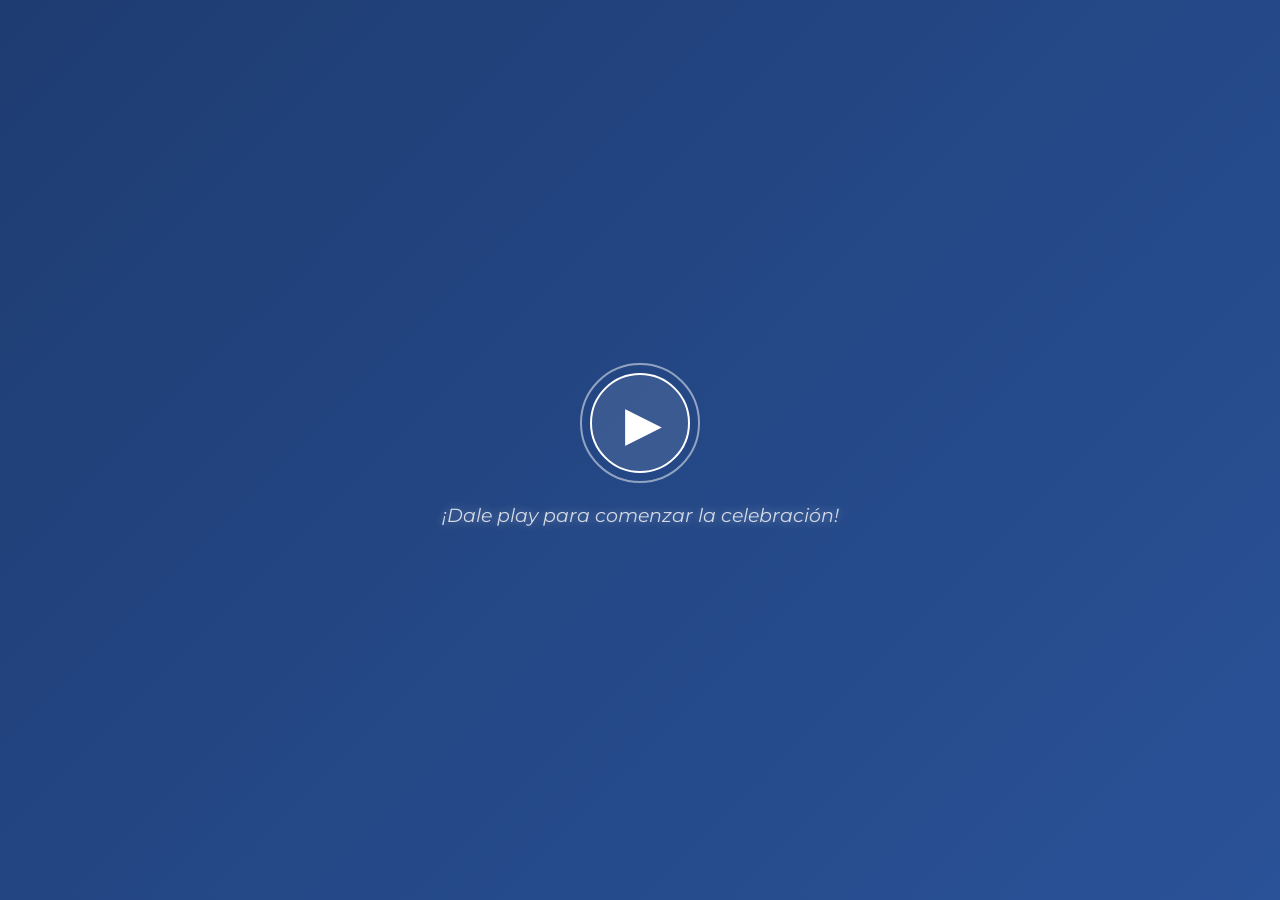
<file: Cumple 50 adriana 2/index.html>
<!DOCTYPE html>
<html lang="es">
<head>
  <meta charset="UTF-8" />
  <meta name="viewport" content="width=device-width, initial-scale=1.0"/>
  <title>Invitación Cumpleaños Adriana</title>
  <link rel="stylesheet" href="cumple.css" />
  <link rel="icon" href="data:image/svg+xml,<svg xmlns=%22http://www.w3.org/2000/svg%22 viewBox=%220 0 100 100%22><text y=%22.9em%22 font-size=%2290%22>🎂</text></svg>">
  <link rel="preconnect" href="https://fonts.googleapis.com">
  <link rel="preconnect" href="https://fonts.gstatic.com" crossorigin>
  <link href="https://fonts.googleapis.com/css2?family=Dancing+Script:wght@700&family=Montserrat:wght@400;700&family=Pacifico&family=Great+Vibes&display=swap" rel="stylesheet">
</head>
<body>
  <!-- Fondos -->
  <div class="stars"></div>
  <div class="twinkling"></div>
  
  <!-- Pantalla inicial -->
  <div class="initial-screen" id="initialScreen">
    <div class="play-container">
      <button id="playBtn">
        <span class="play-icon">▶</span>
      </button>
      <div class="play-ring"></div>
    </div>
    <p class="daleplay">¡Dale play para comenzar la celebración!</p>
  </div>
  
  <!-- Contenido principal -->
  <div class="content" id="mainContent">
    <div class="card">
      <!-- Encabezado de la tarjeta -->
      <div class="card-header">
        <div class="top-text">Te invito a festejar mi cumple</div>
        
        <div class="name-age">
          <div class="name">Adri</div>
          <div class="age">50</div>
        </div>
        
        <div class="bottom-text">Tu presencia es el mejor regalo</div>
      </div>
      
      <!-- Sección de celebración -->
      <div class="celebration-section">
        <div class="celebration-title">
          <span class="number">50</span>
          <span class="text">AÑOS</span>
          <span class="subtext">DE EXPERIENCIA</span>
        </div>
        
        <div class="life-days">
          <span class="dots">•••••••</span>
          <span class="days">18,268 Días de VIDA</span>
          <span class="dots">•••••••</span>
        </div>
        
        <div class="highlight-box">
          <div class="arrows">&raquo;</div>
          <div class="center-text">1 MUJER INCREÍBLE</div>
          <div class="arrows">&laquo;</div>
        </div>
        
        <div class="achievements">
          <div class="achievement">
            <span class="number">3</span>
            <span class="text">Hijos</span>
            <span class="highlight">MARAVILLOSOS</span>
          </div>
        </div>
        
        <div class="friends-section">
          <span class="friends">LOS MEJORES AMIGOS</span>
        </div>
        
        <div class="blessed-life">
          <span class="dots">••••</span>
          <span class="blessed">UNA VIDA BENDECIDA</span>
          <span class="dots">••••</span>
        </div>
        
        <div class="best-to-come">
          <span>¡LO MEJOR AUN ESTÁ POR LLEGAR!</span>
        </div>
        
        <div class="invitation-text">
          <p>Ven a Celebrar Conmigo</p>
          <p>esta Maravillosa <span>ETAPA</span> de mi Vida</p>
        </div>
      </div>
      
      <!-- Detalles del evento -->
      <div class="event-section">
        <p class="fecha">19 de JULIO, 2025</p>
        <div class="event-details">
          Te espero el <span class="highlight">19.07.25</span> a las <span class="highlight">21:30hs</span>
          <br>
          en <span class="highlight location">Salón NYS - Ana Cabrera de snaider num 100</span>
        </div>
        
        <div class="countdown-container">
          <div id="countdown"></div>
          <div class="countdown-labels">
            <span>DÍAS</span>
            <span>HORAS</span>
            <span>MIN</span>
            <span>SEG</span>
          </div>
        </div>
      </div>
      
      <!-- Información de pago -->
      <div class="payment-info">
        <div class="card-value">Valor de la tarjeta: $20.000</div>
        <div class="payment-method">
          Confirmar presencia con el pago mediante transferencia al alias
          <br>
          <span class="alias">pelu.lammas.mp</span> o efectivo.
        </div>
        <div class="confirmation">
          Enviar comprobante al <span class="phone">381 582-6251</span>
        </div>
      </div>
      
      <!-- Botón de confirmación -->
      <div class="rsvp">
        <button id="confirmBtn">Confirmar Asistencia</button>
      </div>
    </div>
  </div>

  <script src="cumple.js"></script>
</body>
</html>
</file>
<file: Cumple 50 adriana 2/cumple.css>
* {
  margin: 0;
  padding: 0;
  box-sizing: border-box;
}

body {
  height: 100vh;
  overflow: hidden;
  font-family: 'Montserrat', sans-serif;
  color: white;
  text-align: center;
  background: linear-gradient(135deg, #1e3c72 0%, #2a5298 100%);
  transition: background 1.5s ease;
  position: relative;
}

/* Fondo estrellado */
.stars, .twinkling {
  position: absolute;
  top: 0; left: 0;
  width: 100%;
  height: 100%;
  display: block;
  z-index: 0;
}

.stars {
  background: #000;
  background-image: radial-gradient(white 1px, transparent 1px);
  background-size: 50px 50px;
}

.twinkling {
  background: transparent;
  background-image: radial-gradient(white 1px, transparent 1px);
  background-size: 30px 30px;
  animation: moveTwinkling 50s linear infinite;
}

@keyframes moveTwinkling {
  from { background-position: 0 0; }
  to { background-position: -1000px 500px; }
}

/* Pantalla inicial */
.initial-screen {
  position: absolute;
  top: 0;
  left: 0;
  width: 100%;
  height: 100%;
  display: flex;
  flex-direction: column;
  justify-content: center;
  align-items: center;
  z-index: 10;
  background: linear-gradient(135deg, #1e3c72 0%, #2a5298 100%);
  transition: opacity 1s ease, transform 1s ease;
}

.play-container {
  position: relative;
  width: 100px;
  height: 100px;
  margin-bottom: 30px;
}

#playBtn {
  position: absolute;
  top: 0;
  left: 0;
  width: 100%;
  height: 100%;
  font-size: 3rem;
  background: rgba(255, 255, 255, 0.1);
  color: white;
  border: 2px solid white;
  border-radius: 50%;
  cursor: pointer;
  transition: all 0.5s ease;
  z-index: 2;
  display: flex;
  justify-content: center;
  align-items: center;
}

.play-icon {
  transform: translateX(3px);
}

#playBtn:hover {
  transform: scale(1.05);
  background: rgba(255, 255, 255, 0.2);
  box-shadow: 0 0 20px rgba(255, 255, 255, 0.3);
}

.play-ring {
  position: absolute;
  top: -10px;
  left: -10px;
  width: calc(100% + 20px);
  height: calc(100% + 20px);
  border: 2px solid rgba(255, 255, 255, 0.5);
  border-radius: 50%;
  animation: pulseRing 2s infinite;
  z-index: 1;
}

@keyframes pulseRing {
  0% { transform: scale(1); opacity: 0.7; }
  50% { transform: scale(1.1); opacity: 0.3; }
  100% { transform: scale(1); opacity: 0.7; }
}

.daleplay {
  font-style: italic;
  font-size: 1.2rem;
  opacity: 0.8;
  text-shadow: 0 0 10px rgba(255, 255, 255, 0.5);
  animation: fadeInOut 2s infinite alternate;
}

@keyframes fadeInOut {
  0% { opacity: 0.5; }
  100% { opacity: 1; }
}

/* Contenido principal */
.content {
  position: relative;
  z-index: 5;
  display: flex;
  justify-content: center;
  align-items: flex-start;
  height: 100vh;
  opacity: 0;
  pointer-events: none;
  transition: opacity 1.5s ease;
  overflow-y: auto;
  padding: 20px 0;
}

.content.visible {
  opacity: 1;
  pointer-events: auto;
}

.card {
  background-image: linear-gradient(rgba(0, 0, 0, 0.7), rgba(0, 0, 0, 0.7)), 
                    url('https://images.unsplash.com/photo-1527529482837-4698179dc6ce?ixlib=rb-1.2.1&auto=format&fit=crop&w=1050&q=80');
  background-size: cover;
  background-position: center;
  border-radius: 20px;
  padding: 30px;
  max-width: 90%;
  width: 500px;
  box-shadow: 0 10px 30px rgba(0, 0, 0, 0.3);
  position: relative;
  overflow: hidden;
  border: 1px solid rgba(255, 255, 255, 0.1);
  margin: 20px auto;
}

/* Secciones de la tarjeta */
.card-header {
  margin-bottom: 30px;
  animation: fadeIn 1s ease;
}

@keyframes fadeIn {
  from { opacity: 0; transform: translateY(-20px); }
  to { opacity: 1; transform: translateY(0); }
}

.top-text {
  font-family: 'Great Vibes', cursive;
  font-size: 1.4rem;
  margin-bottom: 15px;
  color: white;
  text-shadow: 0 2px 4px rgba(0, 0, 0, 0.5);
}

.name-age {
  margin-bottom: 15px;
}

.name {
  font-family: 'Dancing Script', cursive;
  font-size: 3.5rem;
  font-weight: 700;
  line-height: 1;
  color: white;
  text-shadow: 0 2px 4px rgba(0, 0, 0, 0.5);
}

.age {
  font-size: 7rem;
  font-weight: 300;
  line-height: 1;
  color: rgba(255, 255, 255, 0.7);
  margin-top: -10px;
  margin-bottom: 10px;
  text-shadow: 0 2px 8px rgba(0, 0, 0, 0.5);
}

.bottom-text {
  font-family: 'Great Vibes', cursive;
  font-size: 1.4rem;
  margin-bottom: 20px;
  color: white;
  text-shadow: 0 2px 4px rgba(0, 0, 0, 0.5);
}

/* Sección de celebración */
.celebration-section {
  margin: 30px 0;
  padding: 20px;
  background: rgba(0, 0, 0, 0.3);
  border-radius: 15px;
  border: 1px solid rgba(255, 255, 255, 0.1);
  opacity: 0;
  transform: translateY(20px);
  transition: opacity 0.8s ease, transform 0.8s ease;
}

.celebration-section.visible {
  opacity: 1;
  transform: translateY(0);
}

.celebration-title {
  display: flex;
  flex-direction: column;
  align-items: center;
  margin-bottom: 15px;
}

.celebration-title .number {
  font-size: 3.5rem;
  font-weight: bold;
  line-height: 1;
  color: white;
  text-shadow: 0 0 10px rgba(255, 255, 255, 0.5);
}

.celebration-title .text {
  font-size: 1.8rem;
  font-weight: bold;
  letter-spacing: 3px;
}

.celebration-title .subtext {
  font-size: 0.9rem;
  letter-spacing: 2px;
  opacity: 0.8;
  margin-top: 5px;
}

.life-days {
  margin: 15px 0;
  display: flex;
  justify-content: center;
  align-items: center;
  flex-wrap: wrap;
}

.life-days .dots {
  color: #ffc107;
  letter-spacing: 2px;
  margin: 0 5px;
}

.life-days .days {
  font-size: 1.2rem;
  font-weight: bold;
  color: #ffc107;
  padding: 0 10px;
}

.highlight-box {
  display: flex;
  justify-content: center;
  align-items: center;
  margin: 20px 0;
}

.highlight-box .arrows {
  font-size: 2rem;
  color: #ffc107;
  margin: 0 15px;
}

.highlight-box .center-text {
  font-size: 1.5rem;
  font-weight: bold;
  letter-spacing: 1px;
}

.achievements {
  display: flex;
  justify-content: center;
  margin: 20px 0;
  flex-wrap: wrap;
}

.achievement {
  display: flex;
  flex-direction: column;
  margin: 10px;
}

.achievement .number {
  font-size: 2rem;
  font-weight: bold;
}

.achievement .text {
  font-size: 1rem;
}

.achievement .highlight {
  font-size: 1.2rem;
  font-weight: bold;
  color: #ffc107;
}

.friends-section {
  margin: 20px 0;
}

.friends {
  font-size: 1.3rem;
  font-weight: bold;
  color: #ff69b4;
  letter-spacing: 1px;
}

.blessed-life {
  margin: 15px 0;
  display: flex;
  justify-content: center;
  align-items: center;
  flex-wrap: wrap;
}

.blessed-life .dots {
  color: white;
  letter-spacing: 2px;
  margin: 0 5px;
}

.blessed-life .blessed {
  font-size: 1.2rem;
  font-weight: bold;
  padding: 0 10px;
}

.best-to-come {
  margin: 20px 0;
  font-size: 1.3rem;
  font-weight: bold;
  color: #ffc107;
  letter-spacing: 1px;
  text-shadow: 0 0 10px rgba(255, 193, 7, 0.5);
}

.invitation-text {
  margin: 20px 0 10px;
  font-family: 'Pacifico', cursive;
  font-size: 1.2rem;
  line-height: 1.5;
}

.invitation-text span {
  font-weight: bold;
  color: #ff69b4;
}

/* Sección de detalles del evento */
.event-section {
  margin: 30px 0;
  padding: 20px;
  background: rgba(0, 0, 0, 0.3);
  border-radius: 15px;
  border: 1px solid rgba(255, 255, 255, 0.1);
  opacity: 0;
  transform: translateY(20px);
  transition: opacity 0.8s ease, transform 0.8s ease;
}

.event-section.visible {
  opacity: 1;
  transform: translateY(0);
}

.fecha {
  font-size: 1.2rem;
  letter-spacing: 0.2em;
  margin: 15px 0;
  font-weight: bold;
}

.event-details {
  font-size: 1.1rem;
  line-height: 1.6;
  margin: 20px 0;
  color: white;
  text-shadow: 0 1px 3px rgba(0, 0, 0, 0.5);
}

.highlight {
  color: #ffc107;
  font-weight: 600;
}

.location {
  display: inline-block;
  margin-top: 5px;
}

.countdown-container {
  margin: 20px 0;
  padding: 15px;
  border-radius: 10px;
  border: 1px solid rgba(255, 255, 255, 0.1);
}

#countdown {
  font-weight: bold;
  font-size: 1.8rem;
  display: flex;
  justify-content: center;
  gap: 20px;
}

.countdown-labels {
  display: flex;
  justify-content: center;
  gap: 20px;
  font-size: 0.8rem;
  margin-top: 5px;
  opacity: 0.7;
}

.countdown-labels span {
  width: 50px;
  text-align: center;
}

/* Información de pago */
.payment-info {
  background-color: rgba(0, 0, 0, 0.3);
  padding: 15px;
  border-radius: 15px;
  font-size: 0.9rem;
  line-height: 1.4;
  margin: 30px 0;
  color: white;
  border: 1px solid rgba(255, 255, 255, 0.1);
  opacity: 0;
  transform: translateY(20px);
  transition: opacity 0.8s ease, transform 0.8s ease;
}

.payment-info.visible {
  opacity: 1;
  transform: translateY(0);
}

.card-value {
  font-weight: 600;
  margin-bottom: 10px;
}

.payment-method {
  margin-bottom: 10px;
}

.alias {
  font-weight: 600;
  color: #ffc107;
}

.confirmation {
  margin-bottom: 10px;
}

.phone {
  font-weight: 600;
  color: #ffc107;
}

.note {
  font-size: 0.8rem;
  font-weight: 600;
  margin-top: 10px;
  color: rgba(255, 255, 255, 0.8);
}

/* Botón de confirmación */
.rsvp {
  margin: 30px 0 10px;
  opacity: 0;
  transform: translateY(20px);
  transition: opacity 0.8s ease, transform 0.8s ease;
}

.rsvp.visible {
  opacity: 1;
  transform: translateY(0);
}

#confirmBtn {
  background: linear-gradient(135deg, #ff00de 0%, #9c27b0 100%);
  color: white;
  border: none;
  padding: 12px 25px;
  border-radius: 30px;
  font-size: 1rem;
  cursor: pointer;
  transition: all 0.3s ease;
  box-shadow: 0 5px 15px rgba(156, 39, 176, 0.4);
}

#confirmBtn:hover {
  transform: translateY(-3px);
  box-shadow: 0 8px 20px rgba(156, 39, 176, 0.6);
}

/* Confeti */
.confetti {
  position: absolute;
  width: 10px;
  height: 10px;
  background-color: #f00;
  opacity: 0;
  animation: confettiFall 5s linear forwards;
  z-index: 1;
}

@keyframes confettiFall {
  0% { transform: translateY(-100px) rotate(0deg); opacity: 1; }
  100% { transform: translateY(100vh) rotate(360deg); opacity: 0; }
}

/* Media Queries para Responsive Design */
@media (max-width: 768px) {
  .card {
    padding: 25px 15px;
  }

  .play-container {
    width: 80px;
    height: 80px;
  }

  #playBtn {
    font-size: 2rem;
  }

  .top-text, .bottom-text {
    font-size: 1.2rem;
  }

  .name {
    font-size: 3rem;
  }

  .age {
    font-size: 6rem;
  }

  .event-details {
    font-size: 1rem;
  }

  .celebration-title .number {
    font-size: 3rem;
  }

  .celebration-title .text {
    font-size: 1.5rem;
  }

  .highlight-box .center-text {
    font-size: 1.3rem;
  }

  .highlight-box .arrows {
    font-size: 1.5rem;
    margin: 0 10px;
  }

  .achievement .number {
    font-size: 1.8rem;
  }

  .achievement .highlight {
    font-size: 1rem;
  }

  .friends {
    font-size: 1.1rem;
  }

  .best-to-come {
    font-size: 1.1rem;
  }

  .invitation-text {
    font-size: 1rem;
  }

  .fecha, #countdown, .lugar {
    font-size: 0.9rem;
  }

  #countdown {
    font-size: 1.4rem;
    gap: 10px;
  }

  .countdown-labels {
    gap: 10px;
  }

  .countdown-labels span {
    width: 40px;
  }
}

@media (max-width: 480px) {
  .card {
    padding: 20px 12px;
  }

  .top-text, .bottom-text {
    font-size: 1.1rem;
  }

  .name {
    font-size: 2.5rem;
  }

  .age {
    font-size: 5rem;
  }

  .event-details {
    font-size: 0.9rem;
  }

  .payment-info {
    font-size: 0.8rem;
    padding: 10px;
  }

  .celebration-title .number {
    font-size: 2.5rem;
  }

  .celebration-title .text {
    font-size: 1.3rem;
  }

  .celebration-title .subtext {
    font-size: 0.8rem;
  }

  .life-days .days {
    font-size: 1rem;
  }

  .highlight-box .center-text {
    font-size: 1.1rem;
  }

  .highlight-box .arrows {
    font-size: 1.3rem;
    margin: 0 8px;
  }

  .achievement .number {
    font-size: 1.5rem;
  }

  .achievement .text {
    font-size: 0.9rem;
  }

  .achievement .highlight {
    font-size: 0.9rem;
  }

  .friends {
    font-size: 1rem;
  }

  .blessed-life .blessed {
    font-size: 1rem;
  }

  .best-to-come {
    font-size: 1rem;
  }

  .invitation-text {
    font-size: 0.9rem;
  }

  .fecha, #countdown {
    margin: 10px 0;
  }

  #countdown {
    font-size: 1.2rem;
  }

  .countdown-labels span {
    width: 30px;
    font-size: 0.7rem;
  }
}
</file>
<file: cumple 50 adriana/cumple.css>
* {
  margin: 0;
  padding: 0;
  box-sizing: border-box;
}

body {
  height: 100vh;
  overflow: hidden;
  font-family: 'Montserrat', sans-serif;
  color: white;
  text-align: center;
  background: linear-gradient(135deg, #1e3c72 0%, #2a5298 100%);
  transition: background 1.5s ease;
  position: relative;
}

/* Fondo estrellado */
.stars, .twinkling {
  position: absolute;
  top: 0; left: 0;
  width: 100%;
  height: 100%;
  display: block;
  z-index: 0;
}

.stars {
  background: #000;
  background-image: radial-gradient(white 1px, transparent 1px);
  background-size: 50px 50px;
}

.twinkling {
  background: transparent;
  background-image: radial-gradient(white 1px, transparent 1px);
  background-size: 30px 30px;
  animation: moveTwinkling 50s linear infinite;
}

@keyframes moveTwinkling {
  from { background-position: 0 0; }
  to { background-position: -1000px 500px; }
}

/* Pantalla inicial */
.initial-screen {
  position: absolute;
  top: 0;
  left: 0;
  width: 100%;
  height: 100%;
  display: flex;
  flex-direction: column;
  justify-content: center;
  align-items: center;
  z-index: 10;
  background: linear-gradient(135deg, #1e3c72 0%, #2a5298 100%);
  transition: opacity 1s ease, transform 1s ease;
}

.play-container {
  position: relative;
  width: 100px;
  height: 100px;
  margin-bottom: 30px;
}

#playBtn {
  position: absolute;
  top: 0;
  left: 0;
  width: 100%;
  height: 100%;
  font-size: 3rem;
  background: rgba(255, 255, 255, 0.1);
  color: white;
  border: 2px solid white;
  border-radius: 50%;
  cursor: pointer;
  transition: all 0.5s ease;
  z-index: 2;
  display: flex;
  justify-content: center;
  align-items: center;
}

.play-icon {
  transform: translateX(3px);
}

#playBtn:hover {
  transform: scale(1.05);
  background: rgba(255, 255, 255, 0.2);
  box-shadow: 0 0 20px rgba(255, 255, 255, 0.3);
}

.play-ring {
  position: absolute;
  top: -10px;
  left: -10px;
  width: calc(100% + 20px);
  height: calc(100% + 20px);
  border: 2px solid rgba(255, 255, 255, 0.5);
  border-radius: 50%;
  animation: pulseRing 2s infinite;
  z-index: 1;
}

@keyframes pulseRing {
  0% { transform: scale(1); opacity: 0.7; }
  50% { transform: scale(1.1); opacity: 0.3; }
  100% { transform: scale(1); opacity: 0.7; }
}

.daleplay {
  font-style: italic;
  font-size: 1.2rem;
  opacity: 0.8;
  text-shadow: 0 0 10px rgba(255, 255, 255, 0.5);
  animation: fadeInOut 2s infinite alternate;
}

@keyframes fadeInOut {
  0% { opacity: 0.5; }
  100% { opacity: 1; }
}

/* Contenido principal */
.content {
  position: relative;
  z-index: 5;
  display: flex;
  justify-content: center;
  align-items: center;
  height: 100vh;
  opacity: 0;
  pointer-events: none;
  transition: opacity 1.5s ease;
}

.content.visible {
  opacity: 1;
  pointer-events: auto;
}

.card {
  background: rgba(0, 0, 0, 0.7);
  border-radius: 20px;
  padding: 30px;
  max-width: 90%;
  width: 500px;
  box-shadow: 0 10px 30px rgba(0, 0, 0, 0.3);
  position: relative;
  overflow: hidden;
  border: 1px solid rgba(255, 255, 255, 0.1);
  max-height: 90vh;
  overflow-y: auto;
  /* Estilo para la barra de desplazamiento */
  scrollbar-width: thin;
  scrollbar-color: rgba(255, 255, 255, 0.3) rgba(0, 0, 0, 0.2);
}

.card::-webkit-scrollbar {
  width: 6px;
}

.card::-webkit-scrollbar-track {
  background: rgba(0, 0, 0, 0.2);
  border-radius: 10px;
}

.card::-webkit-scrollbar-thumb {
  background-color: rgba(255, 255, 255, 0.3);
  border-radius: 10px;
}

/* Nombre de Adriana */
.name-title {
  margin-bottom: 15px;
}

.name-title span {
  font-family: 'Dancing Script', cursive;
  font-size: 4rem;
  color: #fff;
  text-shadow: 0 0 10px #ff00de, 0 0 20px #ff00de;
  display: inline-block;
  animation: glow 2s infinite alternate;
}

@keyframes glow {
  from { text-shadow: 0 0 10px #ff00de, 0 0 20px #ff00de; }
  to { text-shadow: 0 0 15px #ff00de, 0 0 30px #ff00de, 0 0 40px #ff00de; }
}

/* Estilos para la sección de celebración */
.celebration-box {
  background: rgba(0, 0, 0, 0.5);
  border-radius: 15px;
  padding: 20px;
  margin: 15px 0;
  position: relative;
  border: 1px solid rgba(255, 255, 255, 0.1);
  box-shadow: 0 5px 15px rgba(0, 0, 0, 0.2);
}

.celebration-title {
  display: flex;
  flex-direction: column;
  align-items: center;
  margin-bottom: 15px;
}

.celebration-title .number {
  font-size: 3.5rem;
  font-weight: bold;
  line-height: 1;
  color: white;
  text-shadow: 0 0 10px rgba(255, 255, 255, 0.5);
}

.celebration-title .text {
  font-size: 1.8rem;
  font-weight: bold;
  letter-spacing: 3px;
}

.celebration-title .subtext {
  font-size: 0.9rem;
  letter-spacing: 2px;
  opacity: 0.8;
  margin-top: 5px;
}

.life-days {
  margin: 15px 0;
  display: flex;
  justify-content: center;
  align-items: center;
  flex-wrap: wrap;
}

.life-days .dots {
  color: #ffc107;
  letter-spacing: 2px;
  margin: 0 5px;
}

.life-days .days {
  font-size: 1.2rem;
  font-weight: bold;
  color: #ffc107;
  padding: 0 10px;
}

.highlight-box {
  display: flex;
  justify-content: center;
  align-items: center;
  margin: 20px 0;
}

.highlight-box .arrows {
  font-size: 2rem;
  color: #ffc107;
  margin: 0 15px;
}

.highlight-box .center-text {
  font-size: 1.5rem;
  font-weight: bold;
  letter-spacing: 1px;
}

.achievements {
  display: flex;
  justify-content: center;
  margin: 20px 0;
  flex-wrap: wrap;
}

.achievement {
  display: flex;
  flex-direction: column;
  margin: 10px;
}

.achievement .number {
  font-size: 2rem;
  font-weight: bold;
}

.achievement .text {
  font-size: 1rem;
}

.achievement .highlight {
  font-size: 1.2rem;
  font-weight: bold;
  color: #ffc107;
}

.friends-section {
  margin: 20px 0;
}

.friends {
  font-size: 1.3rem;
  font-weight: bold;
  color: #ff69b4;
  letter-spacing: 1px;
}

.blessed-life {
  margin: 15px 0;
  display: flex;
  justify-content: center;
  align-items: center;
  flex-wrap: wrap;
}

.blessed-life .dots {
  color: white;
  letter-spacing: 2px;
  margin: 0 5px;
}

.blessed-life .blessed {
  font-size: 1.2rem;
  font-weight: bold;
  padding: 0 10px;
}

.best-to-come {
  margin: 20px 0;
  font-size: 1.3rem;
  font-weight: bold;
  color: #ffc107;
  letter-spacing: 1px;
  text-shadow: 0 0 10px rgba(255, 193, 7, 0.5);
}

.invitation-text {
  margin: 20px 0 10px;
  font-family: 'Pacifico', cursive;
  font-size: 1.2rem;
  line-height: 1.5;
}

.invitation-text span {
  font-weight: bold;
  color: #ff69b4;
}

.fecha {
  font-size: 1.2rem;
  letter-spacing: 0.2em;
  margin: 15px 0;
  font-weight: bold;
}

.countdown-container {
  margin: 20px 0;
  background: rgba(0, 0, 0, 0.3);
  padding: 15px;
  border-radius: 10px;
  border: 1px solid rgba(255, 255, 255, 0.1);
}

#countdown {
  font-weight: bold;
  font-size: 1.8rem;
  display: flex;
  justify-content: center;
  gap: 20px;
}

.countdown-labels {
  display: flex;
  justify-content: center;
  gap: 20px;
  font-size: 0.8rem;
  margin-top: 5px;
  opacity: 0.7;
}

.countdown-labels span {
  width: 50px;
  text-align: center;
}

.lugar {
  font-size: 1rem;
  margin: 15px 0;
  line-height: 1.5;
}

/* Botón de confirmación */
.rsvp {
  margin-top: 20px;
  margin-bottom: 10px;
}

#confirmBtn {
  background: linear-gradient(135deg, #ff00de 0%, #9c27b0 100%);
  color: white;
  border: none;
  padding: 12px 25px;
  border-radius: 30px;
  font-size: 1rem;
  cursor: pointer;
  transition: all 0.3s ease;
  box-shadow: 0 5px 15px rgba(156, 39, 176, 0.4);
}

#confirmBtn:hover {
  transform: translateY(-3px);
  box-shadow: 0 8px 20px rgba(156, 39, 176, 0.6);
}

/* Confeti */
.confetti {
  position: absolute;
  width: 10px;
  height: 10px;
  background-color: #f00;
  opacity: 0;
  animation: confettiFall 5s linear forwards;
  z-index: 1;
}

@keyframes confettiFall {
  0% { transform: translateY(-100px) rotate(0deg); opacity: 1; }
  100% { transform: translateY(100vh) rotate(360deg); opacity: 0; }
}

/* Media Queries para Responsive Design */
@media (max-width: 768px) {
  .card {
    padding: 25px 15px;
    max-height: 85vh;
  }

  .play-container {
    width: 80px;
    height: 80px;
  }

  #playBtn {
    font-size: 2rem;
  }

  .name-title span {
    font-size: 3.2rem;
  }

  .celebration-title .number {
    font-size: 3rem;
  }

  .celebration-title .text {
    font-size: 1.5rem;
  }

  .highlight-box .center-text {
    font-size: 1.3rem;
  }

  .highlight-box .arrows {
    font-size: 1.5rem;
    margin: 0 10px;
  }

  .achievement .number {
    font-size: 1.8rem;
  }

  .achievement .highlight {
    font-size: 1rem;
  }

  .friends {
    font-size: 1.1rem;
  }

  .best-to-come {
    font-size: 1.1rem;
  }

  .invitation-text {
    font-size: 1rem;
  }

  .fecha, #countdown, .lugar {
    font-size: 0.9rem;
  }

  #countdown {
    font-size: 1.4rem;
    gap: 10px;
  }

  .countdown-labels {
    gap: 10px;
  }

  .countdown-labels span {
    width: 40px;
  }
}

@media (max-width: 480px) {
  .card {
    padding: 20px 12px;
    max-height: 80vh;
  }

  .name-title span {
    font-size: 2.8rem;
  }

  .celebration-title .number {
    font-size: 2.5rem;
  }

  .celebration-title .text {
    font-size: 1.3rem;
  }

  .celebration-title .subtext {
    font-size: 0.8rem;
  }

  .life-days .days {
    font-size: 1rem;
  }

  .highlight-box .center-text {
    font-size: 1.1rem;
  }

  .highlight-box .arrows {
    font-size: 1.3rem;
    margin: 0 8px;
  }

  .achievement .number {
    font-size: 1.5rem;
  }

  .achievement .text {
    font-size: 0.9rem;
  }

  .achievement .highlight {
    font-size: 0.9rem;
  }

  .friends {
    font-size: 1rem;
  }

  .blessed-life .blessed {
    font-size: 1rem;
  }

  .best-to-come {
    font-size: 1rem;
  }

  .invitation-text {
    font-size: 0.9rem;
  }

  .fecha, #countdown {
    margin: 10px 0;
  }

  #countdown {
    font-size: 1.2rem;
  }

  .countdown-labels span {
    width: 30px;
    font-size: 0.7rem;
  }
}

/* Orientación horizontal en móviles */
@media (max-height: 500px) and (orientation: landscape) {
  .card {
    max-height: 85vh;
    padding: 15px 10px;
  }

  .name-title span {
    font-size: 2.5rem;
    margin-bottom: 5px;
  }

  .celebration-title .number {
    font-size: 2.2rem;
  }

  .celebration-box {
    padding: 15px 10px;
    margin: 10px 0;
  }

  .life-days, .highlight-box, .achievements, 
  .friends-section, .blessed-life, .best-to-come {
    margin: 10px 0;
  }

  .countdown-container {
    margin: 10px 0;
    padding: 10px;
  }
}
</file>
